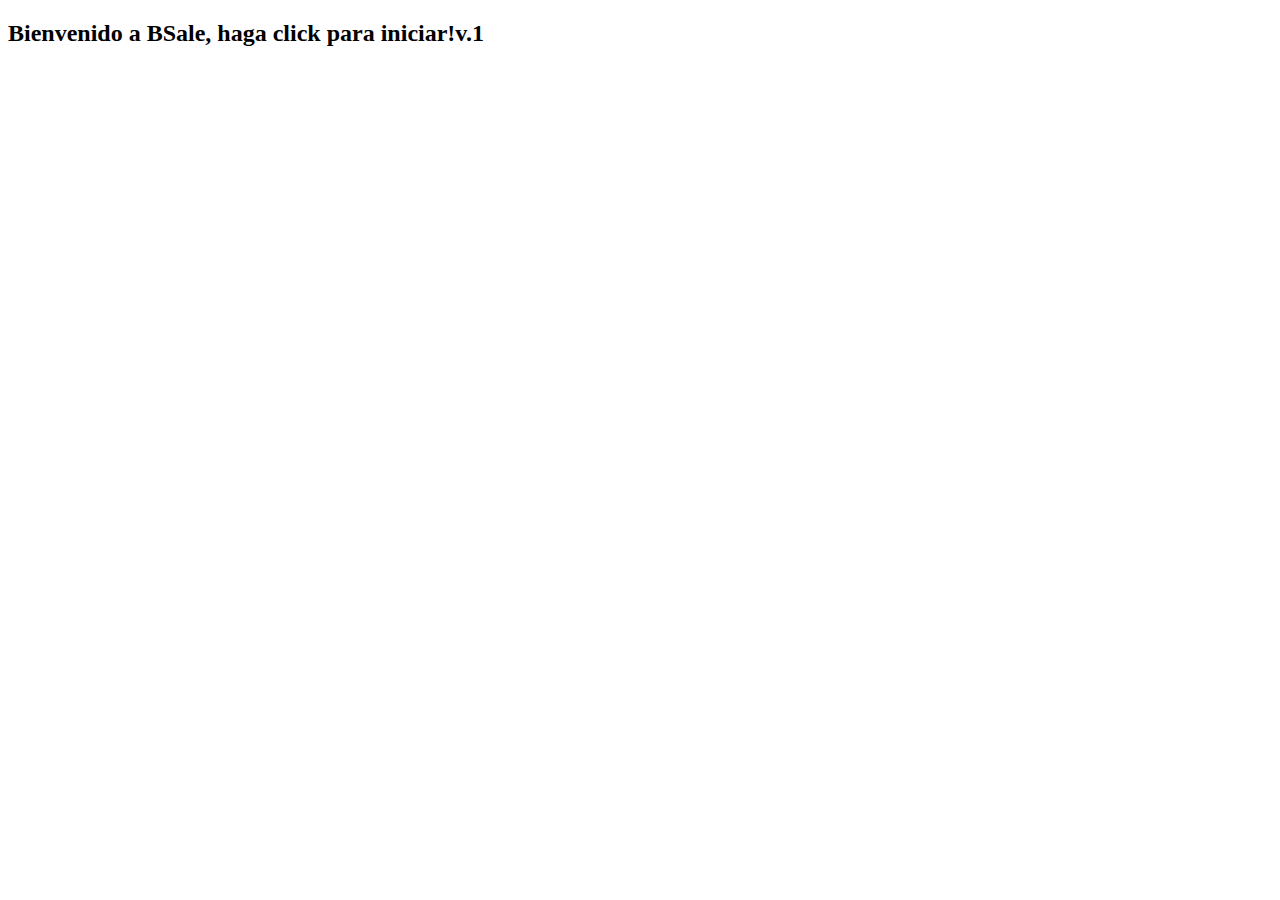
<file: index.html>
<!DOCTYPE html>
<html lang="en">
<head>
    <meta charset="UTF-8">
    <meta http-equiv="X-UA-Compatible" content="IE=edge">
    <meta name="viewport" content="width=device-width, initial-scale=1.0">
    <link href="https://cdn.jsdelivr.net/npm/bootstrap@5.0.1/dist/css/bootstrap.min.css" rel="stylesheet" integrity="sha384-+0n0xVW2eSR5OomGNYDnhzAbDsOXxcvSN1TPprVMTNDbiYZCxYbOOl7+AMvyTG2x" crossorigin="anonymous">
    <link rel="stylesheet" href="./styles.css">
    <link rel="icon" type="image/vnd.microsoft.icon" href="./recursos/logo2.png">
    <title>Prueba Bsale</title>
</head>
<body class="container">
    <div class="d-flex align-items-center justify-content-center">
        <div class="vh-100">
            <a class="mt-5 btn initial-button" href="./shoppingCart.html"></a>
            <h2>Bienvenido a BSale, haga click para iniciar!v.1</h2>
        </div>
    </div>
    <script src="https://cdn.jsdelivr.net/npm/bootstrap@5.0.1/dist/js/bootstrap.bundle.min.js" integrity="sha384-gtEjrD/SeCtmISkJkNUaaKMoLD0//ElJ19smozuHV6z3Iehds+3Ulb9Bn9Plx0x4" crossorigin="anonymous"></script>
</body>
</html>
</file>
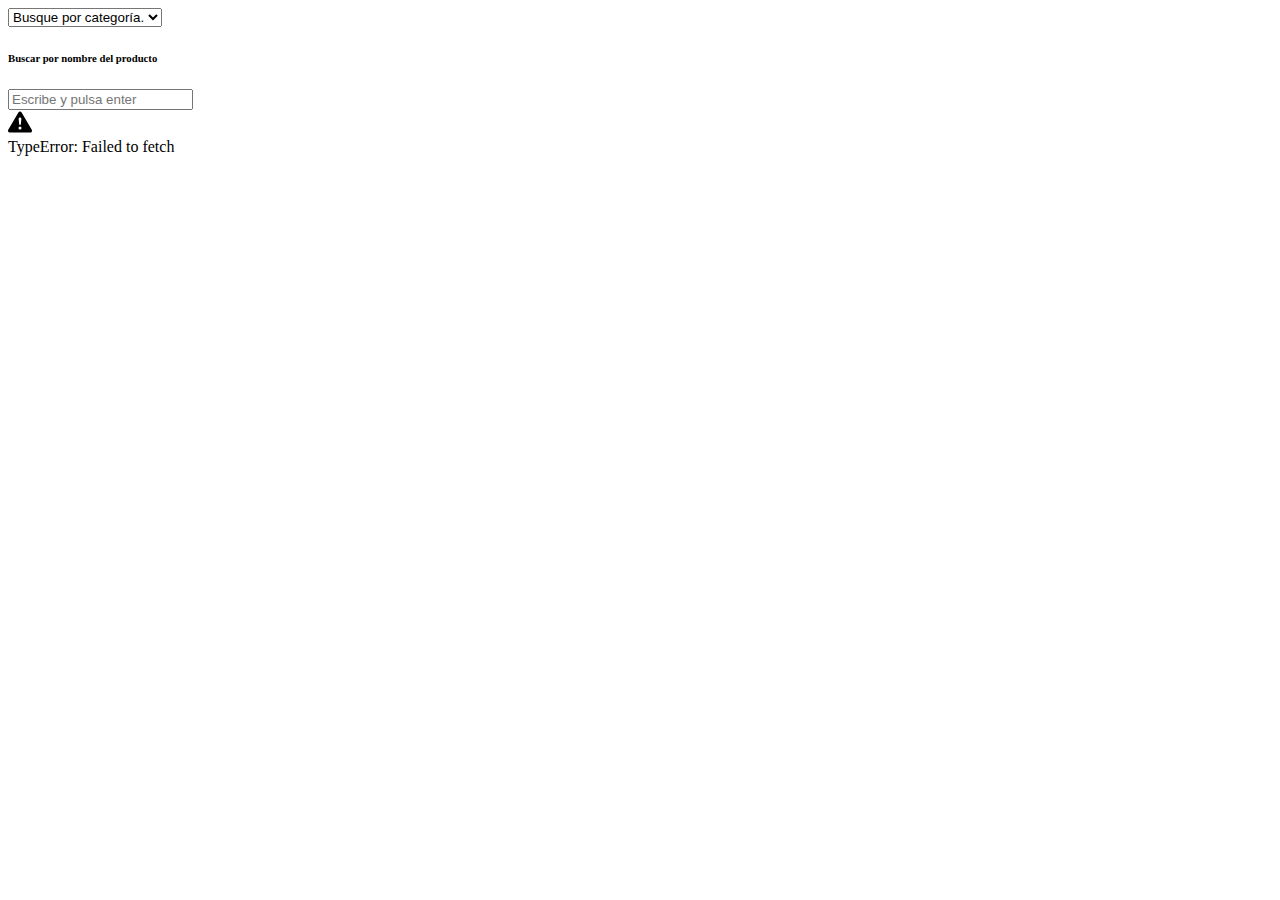
<file: shoppingCart.html>
<!DOCTYPE html>
<html lang="en">
  <head>
    <meta charset="UTF-8" />
    <meta http-equiv="X-UA-Compatible" content="IE=edge" />
    <meta name="viewport" content="width=device-width, initial-scale=1.0" />
    <link
      href="https://cdn.jsdelivr.net/npm/bootstrap@5.0.1/dist/css/bootstrap.min.css"
      rel="stylesheet"
      integrity="sha384-+0n0xVW2eSR5OomGNYDnhzAbDsOXxcvSN1TPprVMTNDbiYZCxYbOOl7+AMvyTG2x"
      crossorigin="anonymous"
    />
    <link rel="stylesheet" href="./styles.css" />
    <link rel="icon" type="image/vnd.microsoft.icon" href="./recursos/logo2.png">
    <title>Prueba Bsale</title>
  </head>
  <body class="container">
    <div id="loaderParent">
        <div id="loader" class="mt-5"></div>
    </div>
    <div class="container">
      <div class="row">
        <div class="col-6 mt-2">
          <select id="select" class="form-select" aria-label="Seleccione una por favor." onchange="select(this.value)">
            <option value="-1" selected>Busque por categoría.</option>
            <option value="all">Todos los productos</option>
          </select>
        </div>
        <div class="col-6 mt-2">
          <div class="row">
            <div class="col-6"><h6>Buscar por nombre del producto</h6></div>
            <div class="col-6"><input type="text" title="Escribe y pulsa enter" placeholder="Escribe y pulsa enter" onchange="searchByName(this.value)"></div>
          </div>
        </div>
      </div>
    </div>
    <div class="mt-5 mb-5" id="cardParent">
        <div id="cards" class="row row-cols-1 row-cols-md-3 g-4"></div>
    </div>
    <div class="mt-5 mb-5" id="error"></div>
    <!-- Script -->
    <script src="./js/categories.js"></script>
    <script
      src="https://cdn.jsdelivr.net/npm/bootstrap@5.0.1/dist/js/bootstrap.bundle.min.js"
      integrity="sha384-gtEjrD/SeCtmISkJkNUaaKMoLD0//ElJ19smozuHV6z3Iehds+3Ulb9Bn9Plx0x4"
      crossorigin="anonymous"
    ></script>
  </body>
</html>
<script>
  /*evento que me carga apenas el usuario entra las categorias*/
  document.addEventListener("DOMContentLoaded", function () {
    getCategories('category/')
  });
</script>
</file>
<file: styles.css>
.initial-button {
    color: white;
    background-image: url("./recursos/logo.png");
    background-attachment: fixed;
    background-repeat: no-repeat;
    background-position:center;
    width: 100%;
    height: 85%;
}
</file>
